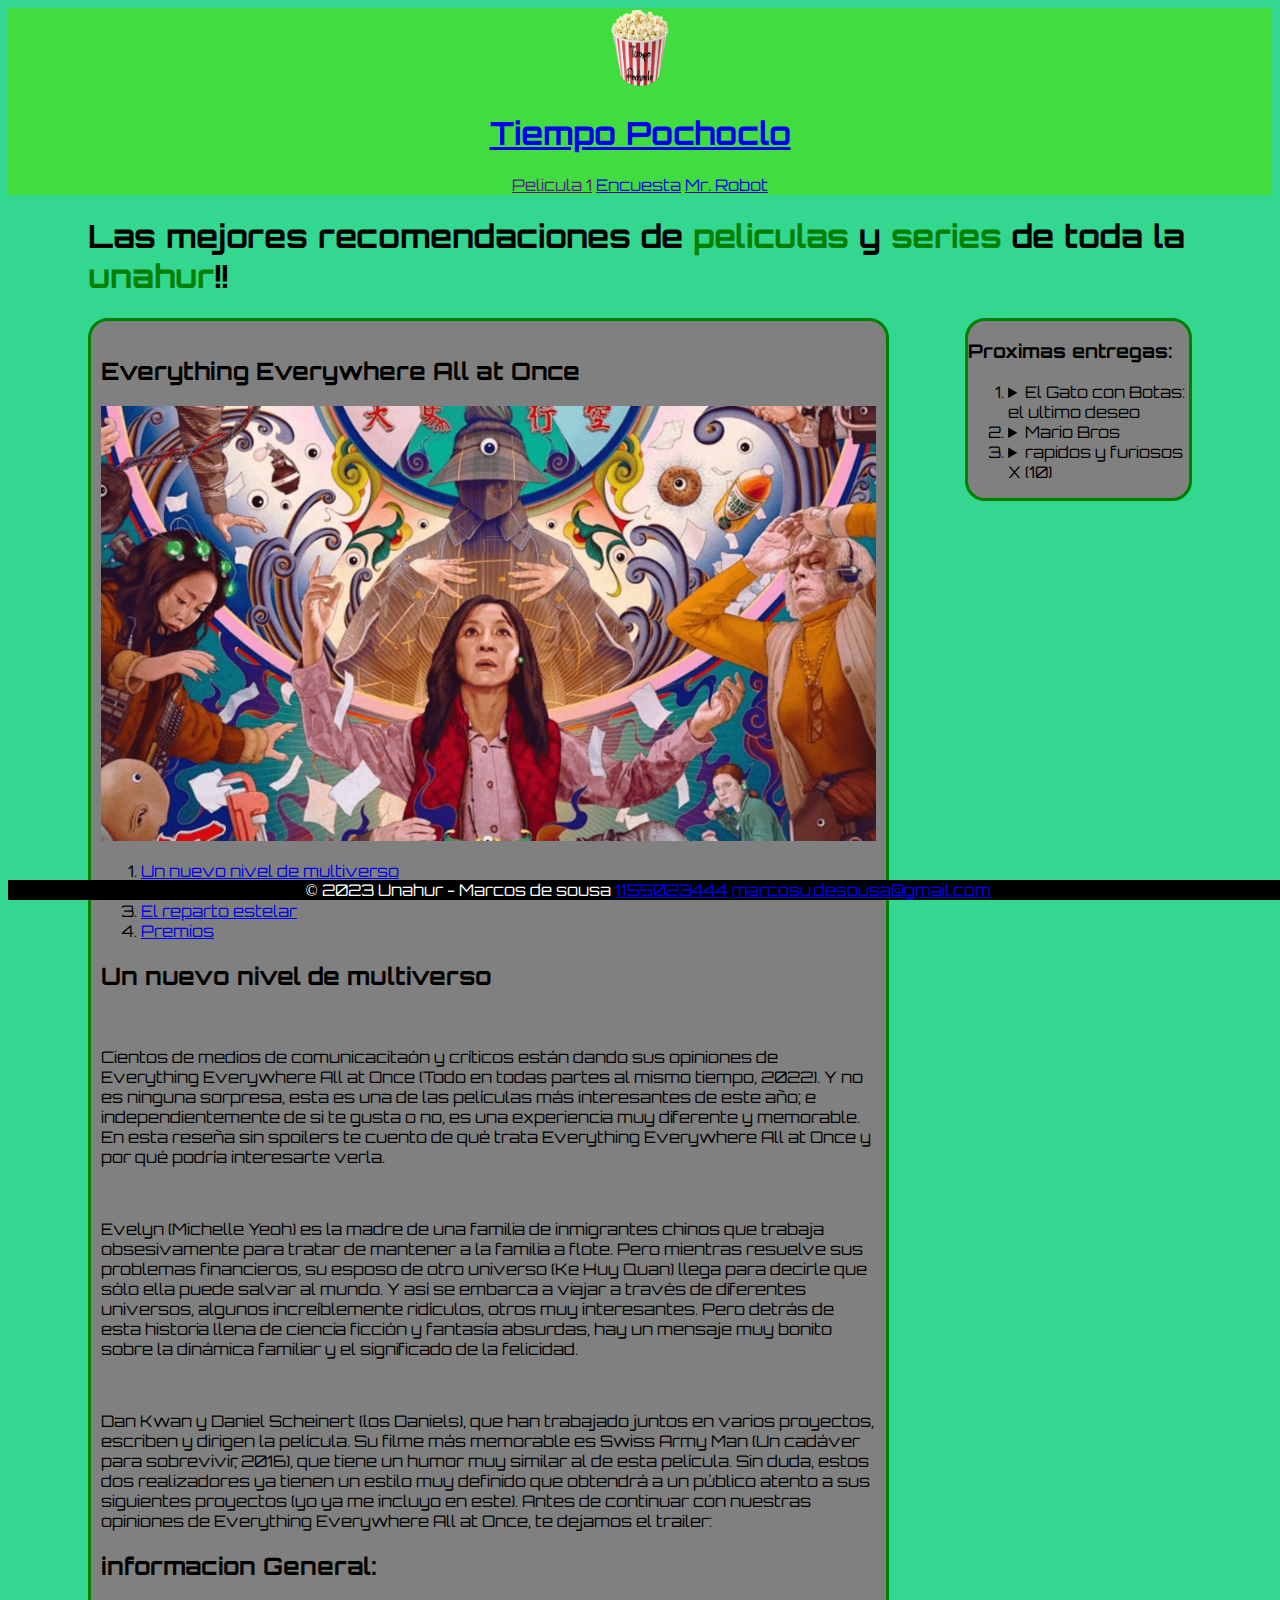
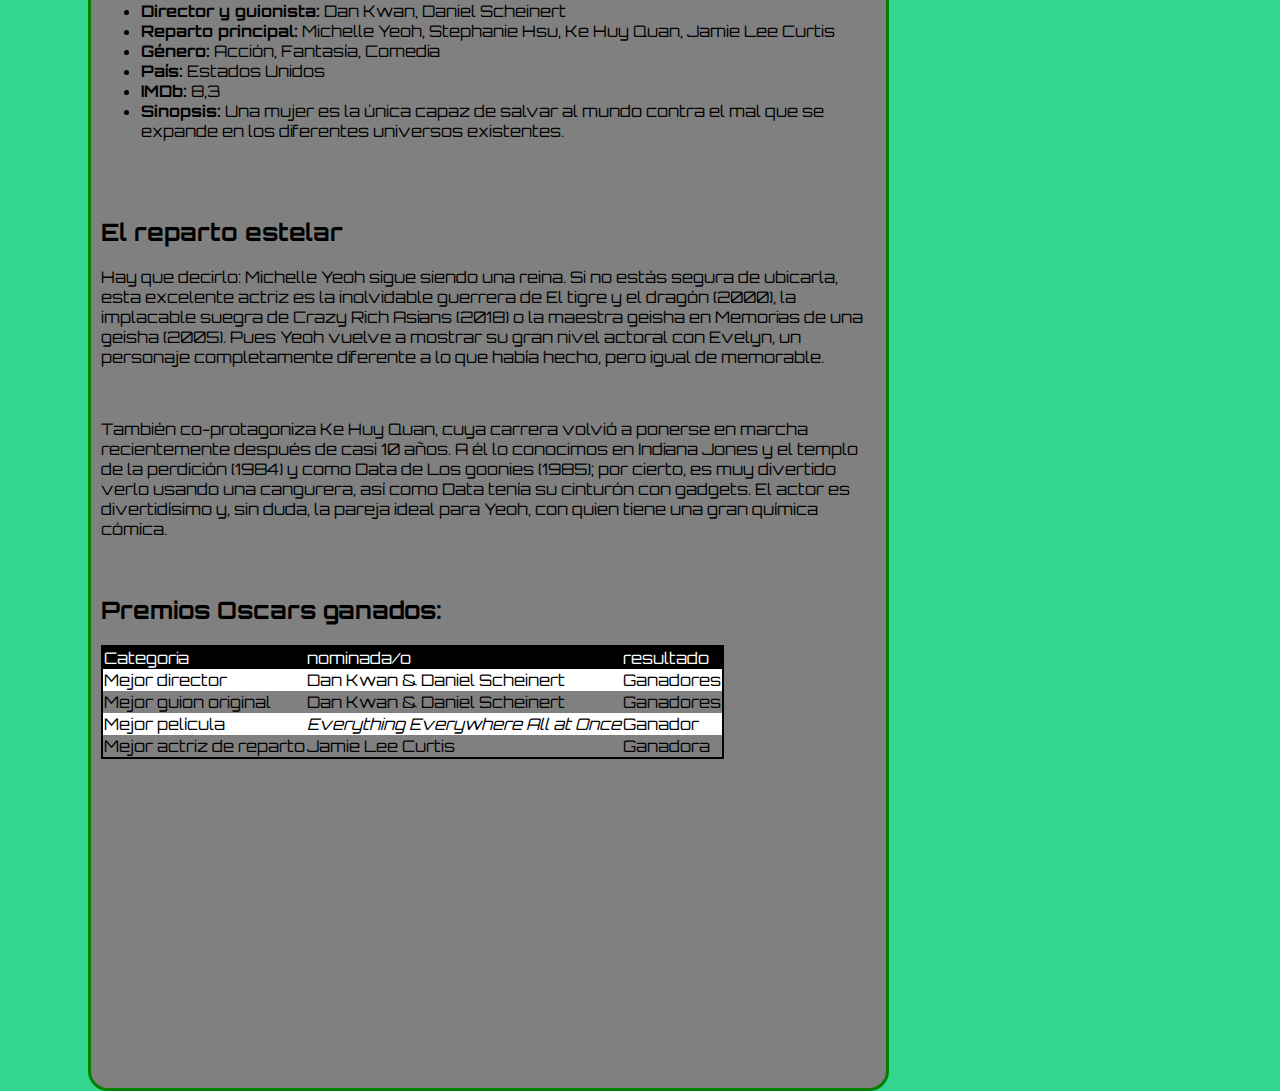
<file: peli1.html>
<!doctype html>
 <html lang="utf-8">
<header>
    <meta name="viewport" content="width=device-width, initial-scale=1">
    <link rel="stylesheet" href="estilos.css">
    <link rel="preconnect" href="https://fonts.googleapis.com">
	<link rel="preconnect" href="https://fonts.gstatic.com" crossorigin>
    <title>Tiempo Pochoclo</title>
    <link href="https://fonts.googleapis.com/css2?family=Orbitron:wght@800&display=swap" rel="stylesheet">  
</header>
<body>
    <header>
        <div class="header">
            <a href="index.html" >
                <img  id="icono" src="sources/purepng.com-popcornfood-popcorn-941524637163vnpkc.png">
                <h1>Tiempo Pochoclo</h1>
            </a>
            <nav>
                <a href="">Pelicula 1</a>
                <a href="encuesta.html">Encuesta</a>
                <a href="#mrRobot">Mr. Robot</a>
            </nav>
        </div>
    </header>

    <main class="contenido">
        <h1>Las mejores recomendaciones de <span>peliculas</span>  y <span>series</span> de toda la <span>unahur</span>!!</h1>
        <section class="entrada">
           <article class="box">
                <h2>Everything Everywhere All at Once</h2>
                <img class="imagenportada" src="sources/de-que-trata-everything-everywhere-all-at-once.png" alt="everything everywhere all at once" >
                <ol>
                    <li><a href="#multiverso">Un nuevo nivel de multiverso</a></li>
                    <li><a href="#info">informacion General</a></li>
                    <li><a href="#reparto">El reparto estelar</a></li>
                    <li><a href="#premios">Premios</a></li>
                </ol>
                <h2 id="multiverso">Un nuevo nivel de multiverso</h2>
                <br>
                <p>Cientos de medios de comunicacitaón y críticos están dando sus opiniones de Everything Everywhere All at Once (Todo en todas partes al mismo tiempo, 2022). Y no es ninguna sorpresa, esta es una de las películas más interesantes de este año; e independientemente de si te gusta o no, es una experiencia muy diferente y memorable. En esta reseña sin spoilers te cuento de qué trata Everything Everywhere All at Once y por qué podría interesarte verla.</p>
                <br>
                <p>Evelyn (Michelle Yeoh) es la madre de una familia de inmigrantes chinos que trabaja obsesivamente para tratar de mantener a la familia a flote. Pero mientras resuelve sus problemas financieros, su esposo de otro universo (Ke Huy Quan) llega para decirle que sólo ella puede salvar al mundo. Y así se embarca a viajar a través de diferentes universos, algunos increíblemente ridículos, otros muy interesantes. Pero detrás de esta historia llena de ciencia ficción y fantasía absurdas, hay un mensaje muy bonito sobre la dinámica familiar y el significado de la felicidad.</p>
                <br>
                <p>Dan Kwan y Daniel Scheinert (los Daniels), que han trabajado juntos en varios proyectos, escriben y dirigen la película. Su filme más memorable es Swiss Army Man (Un cadáver para sobrevivir, 2016), que tiene un humor muy similar al de esta película. Sin duda, estos dos realizadores ya tienen un estilo muy definido que obtendrá a un público atento a sus siguientes proyectos (yo ya me incluyo en este). Antes de continuar con nuestras opiniones de Everything Everywhere All at Once, te dejamos el trailer:</p>
                
                <h2 id="info">informacion General:</h2>
                <ul>
                    <li><b>Director y guionista:</b> Dan Kwan, Daniel Scheinert</li>
                    <li><b>Reparto principal:</b> Michelle Yeoh, Stephanie Hsu, Ke Huy Quan, Jamie Lee Curtis</li>
                    <li><b>Género:</b> Acción, Fantasía, Comedia</li>
                    <li><b>País:</b> Estados Unidos</li>
                    <li><b>IMDb:</b> 8,3</li>
                    <li><b>Sinopsis:</b> Una mujer es la única capaz de salvar al mundo contra el mal que se expande en los diferentes universos existentes.</li>
                </ul>
                <br>
                <br>

                <h2 id="reparto">El reparto estelar</h2>
                <p>
                    Hay que decirlo: Michelle Yeoh sigue siendo una reina. Si no estás segura de ubicarla, esta excelente actriz es la inolvidable guerrera de El tigre y el dragón (2000), la implacable suegra de Crazy Rich Asians (2018) o la maestra geisha en Memorias de una geisha (2005). Pues Yeoh vuelve a mostrar su gran nivel actoral con Evelyn, un personaje completamente diferente a lo que había hecho, pero igual de memorable.
                </p>
                <br>
                <p>
                    También co-protagoniza Ke Huy Quan, cuya carrera volvió a ponerse en marcha recientemente después de casi 10 años. A él lo conocimos en Indiana Jones y el templo de la perdición (1984) y como Data de Los goonies (1985); por cierto, es muy divertido verlo usando una cangurera, así como Data tenía su cinturón con gadgets. El actor es divertidísimo y, sin duda, la pareja ideal para Yeoh, con quien tiene una gran química cómica.
                </p>
                <br>

                
                <h2 id="reparto">Premios Oscars ganados:</h2>
                <table>
                    <thead>
                        <td>Categoria</td>
                        <td>nominada/o</td>
                        <td>resultado</td>
                    </thead>
                    <tbody>
                        <tr>
                            <td>Mejor director</td>
                            <td>Dan Kwan & Daniel Scheinert</td>
                            <td>Ganadores</td>
                        </tr>
                        <tr>
                            <td>Mejor guion original</td>
                            <td>Dan Kwan & Daniel Scheinert</td>
                            <td>Ganadores</td>
                        </tr>
                        <tr>
                            <td>Mejor película</td>
                            <td><i>Everything Everywhere All at Once</i></td>
                            <td>Ganador</td>
                        </tr>
                        <tr>
                            <td>Mejor actriz de reparto</td>
                            <td>Jamie Lee Curtis</td>
                            <td>Ganadora</td>
                        </tr>
                    </tbody>
                </table>

                <iframe width="560" height="315" src="https://www.youtube.com/embed/XYI32x-sVNY" title="YouTube video player" frameborder="0" allow="accelerometer; autoplay; clipboard-write; encrypted-media; gyroscope; picture-in-picture; web-share" allowfullscreen></iframe>

        </article>
        </section>
        <aside id="proximasEntregas" class="box">
            <h3>Proximas entregas:</h3>
            <ol>
                <li>
                    <details>
                        <summary>El Gato con Botas: el ultimo deseo</summary>
                        <p> la ultima pelicula de universal studios que da mucho de que hablar</p>
                        <a href="https://www.youtube.com/watch?v=QaiUm8jNiCk" target="_blank"> <img class="ImgArticulo" src="sources/el_gato_con_botas_el_ultimo_deseo-cartel-10386.jpg" title="gato con botas" title="Click para ver el Trailer"></a>
                    </details>
                </li>
                <li>
                    <details>
                        <summary>Mario Bros</summary>
                        <p>La primer pelicula de mario que podes llevar a ver a tus hijos</p>
                        <a href="https://www.youtube.com/watch?v=SvJwEiy2Wok" target="_blank"> <img class="ImgArticulo" src="sources/mario.jpeg"  title="its me!! mario" title="Click para ver el Trailer"></a>
                    </details>
                </li>
                <li>
                    <details>
                        <summary>rapidos y furiosos X (10)</summary>
                        <p>la legendaria saga trae una nueva entrega para disfrutar de torieto y la familia</p>
                        <a href="https://www.youtube.com/watch?v=O5BOxn8Go8U" target="_blank"> <img class="ImgArticulo" src="sources/ec5c069fb3f7c7ba1074e39f95fc5251.jpg" title="rapidos y furiosos" title="Click para ver el Trailer"></a>
                    </details>
                </li>
            </ol>
        </aside>
    </main>
</body>
<footer id="footer">
    <nav>
		<a>© 2023 Unahur - Marcos de sousa</a>
        <a href="tel:+1155023444">1155023444</a>
        <a href="mailto:marcosu.desousa@gmail.com" >marcosu.desousa@gmail.com</a>
    </nav>
</footer>
 </html>
</file>
<file: estilos.css>
body{
    background-color: rgb(51, 215, 144);
    font-family: 'Orbitron','Times New Roman', Times, serif;
}

.header{
    width: 100%;
    height:auto;
    background-color: rgb(64, 220, 64);
    margin: 0px;

    justify-content: center;
    align-items: center;
    text-align: center;
} 
#icono {
    width: 60px;
    height:80px;
}

.contenido {
    padding: 0px 80px;
}

.entrada{
    float:  left;
    width: 78%; 
}
#proximasEntregas{
    float:  right;
    width: 20%;
}

.box{
    background-color: gray;
    border: 3px solid green;
    border-radius: 20px;
}
article {
    padding: 15px 10px 10px 10px;
    width: 90%;
    height: auto;
}

.ImgArticulo{
    height: 300px;
    width:  200px;
}

.btn{
    background-color: green;
    color: white;
    width: 100%;
    height: 30px;
    border-radius: 20px;
}

article header {
    text-align: center;
    font-size: 20px;
 }

article body {
    height: 60%;
    width: 100%;
    text-align: center;
}
article footer {
    height: 20%;
    width: 100%;
}

#lastPost{
    align-items: center;
}

blockquote{
    text-align: center;
    font-style: italic;
}
span {
    color: green;
    text-decoration:solid;
    text-shadow: white;
}



#footer {
    position: fixed;
    bottom: 0;
    width: 100%;
    height: 3   0px;
    background-color: black;
    color: #fff;
    text-align: center;
  }

.imagenportada{
    height: 100%;
    width: 100%;
}

table{
    border: black solid 2px;
    border-collapse: collapse;
}
thead {
    background-color: black;
    color: white;
}

tbody tr:nth-child(odd) {
    background-color: white;
  }
  
  tbody tr:nth-child(even) {
    background-color: gray;
  }
</file>
